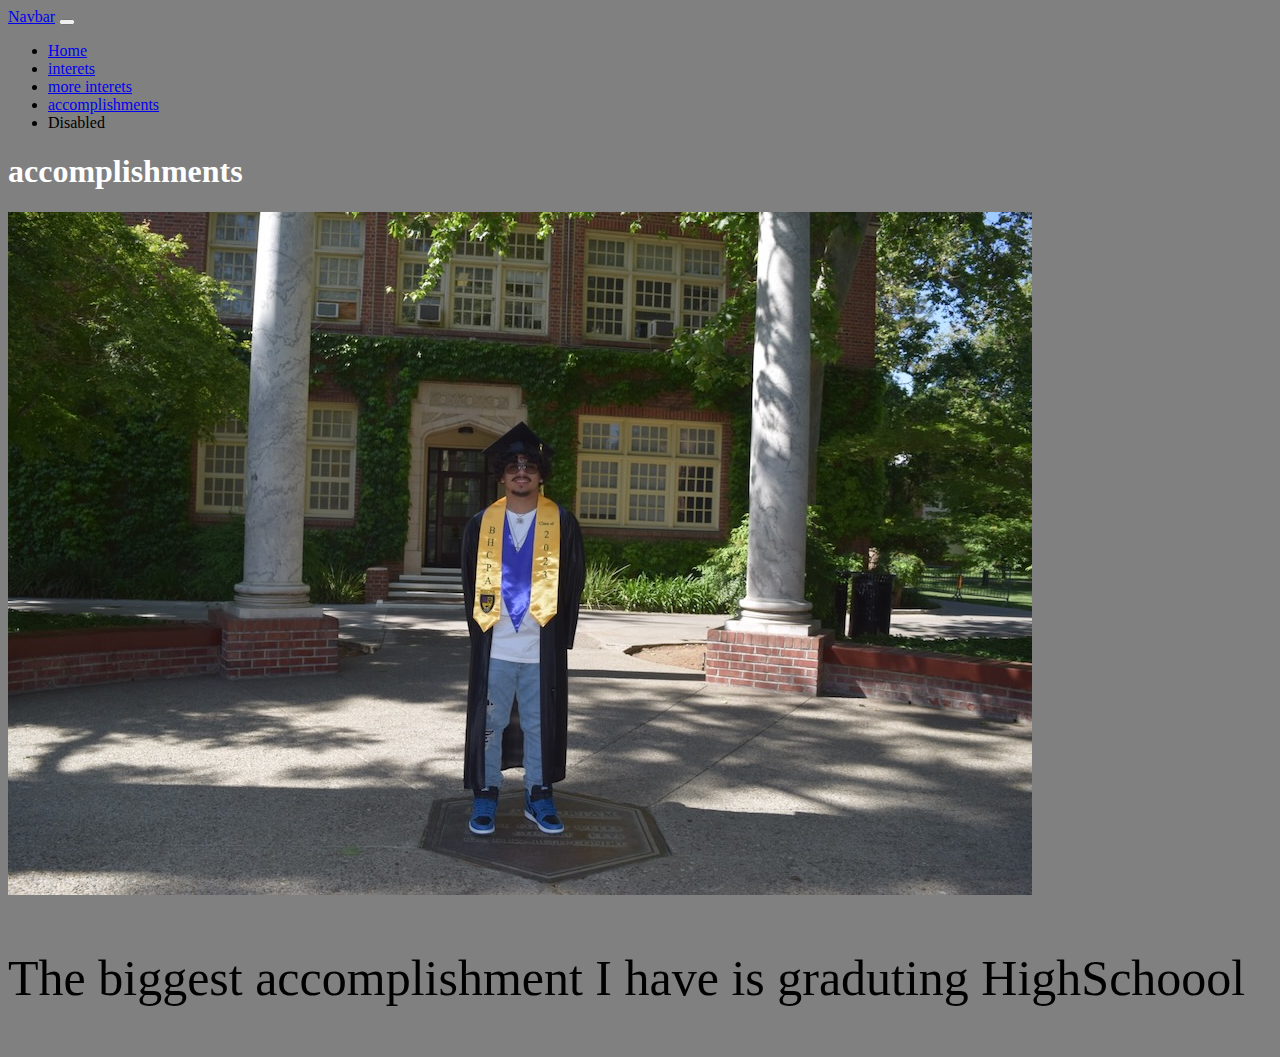
<file: pages/accomplishment.html>
<!doctype html>
<html lang="en">

<head>
  <meta charset="utf-8">
  <meta name="viewport" content="width=device-width, initial-scale=1">
  <title>Bootstrap demo</title>
  <link href="https://cdn.jsdelivr.net/npm/bootstrap@5.3.2/dist/css/bootstrap.min.css" rel="stylesheet"
    integrity="sha384-T3c6CoIi6uLrA9TneNEoa7RxnatzjcDSCmG1MXxSR1GAsXEV/Dwwykc2MPK8M2HN" crossorigin="anonymous">
  <link rel="stylesheet" href="../styles/styles.css">
</head>

<body>
  <nav class="navbar navbar-expand-lg bg-body-tertiary">
    <div class="container-fluid">
      <a class="navbar-brand" href="#">Navbar</a>
      <button class="navbar-toggler" type="button" data-bs-toggle="collapse" data-bs-target="#navbarNav"
        aria-controls="navbarNav" aria-expanded="false" aria-label="Toggle navigation">
        <span class="navbar-toggler-icon"></span>
      </button>
      <div class="collapse navbar-collapse" id="navbarNav">
        <ul class="navbar-nav">
          <li class="nav-item">
            <a class="nav-link active" aria-current="page" href="../index.html">Home</a>
          </li>
          <li class="nav-item">
            <a class="nav-link" href="./interets.html">interets</a>
          </li>
          <li class="nav-item">
            <a class="nav-link" href="./interests2.html"> more interets</a>
          </li>
          <li class="nav-item">
            <a class="nav-link" href="./accomplishment.html">accomplishments</a>
          </li>
          <li class="nav-item">
            <a class="nav-link disabled" aria-disabled="true">Disabled</a>
          </li>
        </ul>
      </div>
    </div>
  </nav>
  <div>
    <h1>accomplishments</h1>
  </div>
  <div class>
    <div class="row">
      <img class="computer col-7" src="../assests/DSC_0809.jpeg" alt="a picture of my sheo collection">
      <div class="row-2 col-5">
        <p class=" computer-interest "> The biggest accomplishment I have is graduting HighSchoool</p>
      </div>

    </div>
  </div>




















  <script src="https://cdn.jsdelivr.net/npm/bootstrap@5.3.2/dist/js/bootstrap.bundle.min.js"
    integrity="sha384-C6RzsynM9kWDrMNeT87bh95OGNyZPhcTNXj1NW7RuBCsyN/o0jlpcV8Qyq46cDfL"
    crossorigin="anonymous"></script>
</body>

</html>
</file>
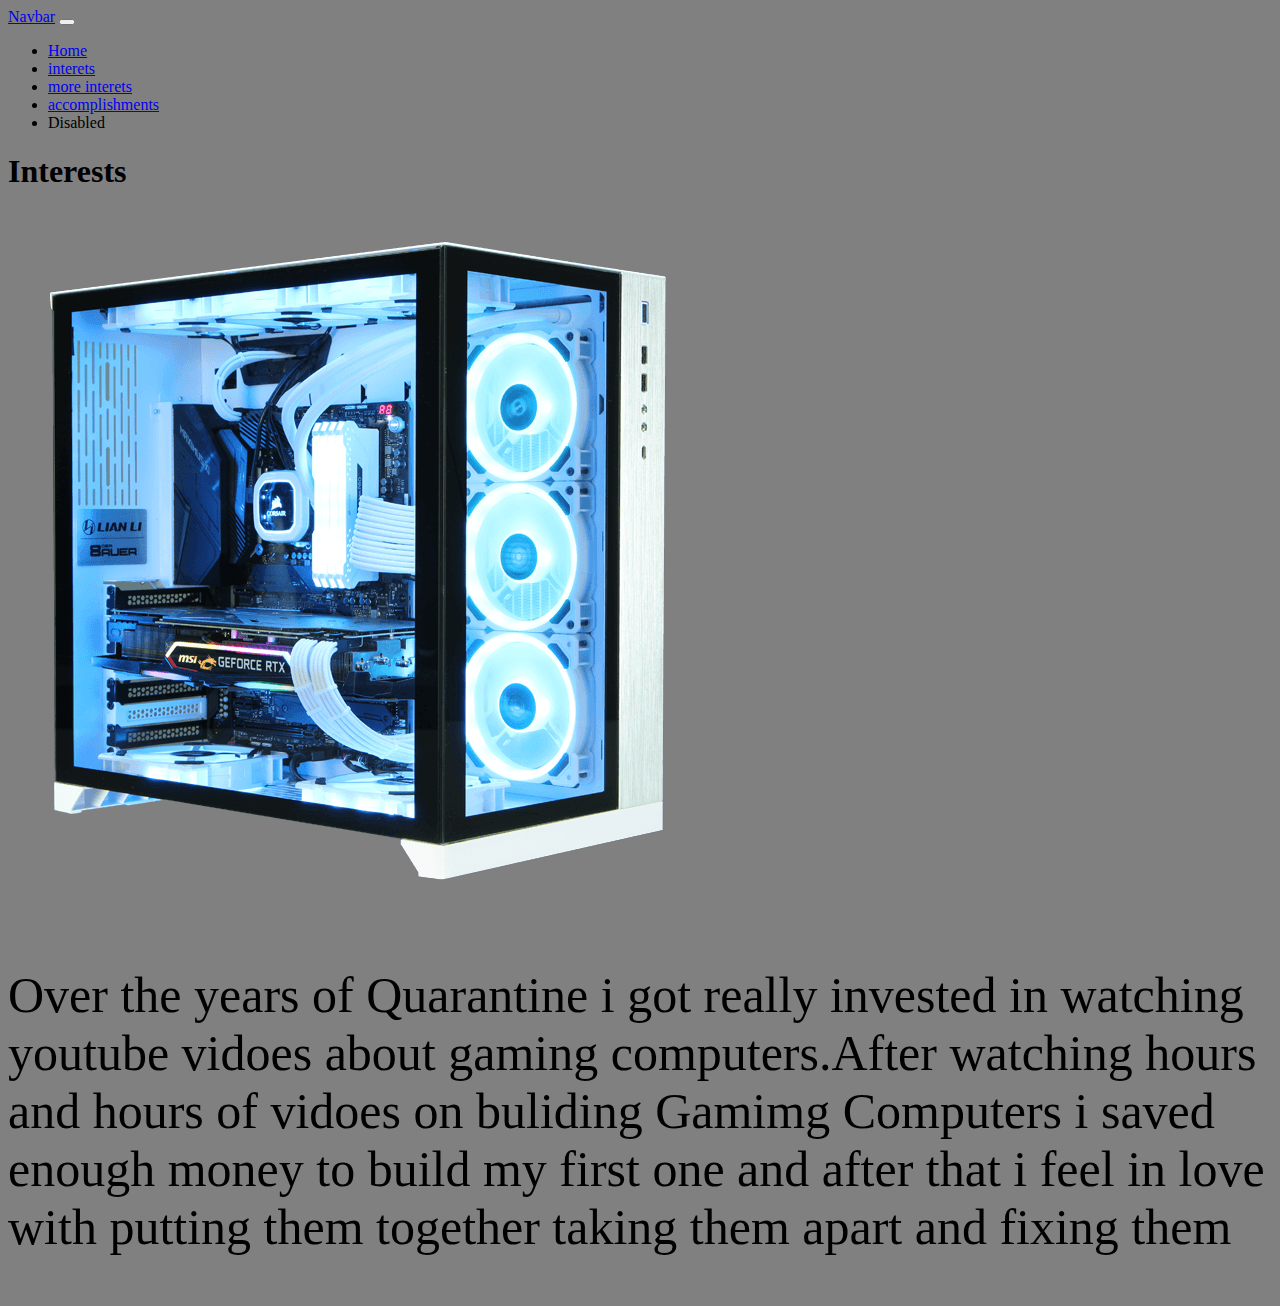
<file: pages/interests2.html>
<!doctype html>
<html lang="en">
  <head>
    <meta charset="utf-8">
    <meta name="viewport" content="width=device-width, initial-scale=1">
    <title>Bootstrap demo</title>
    <link href="https://cdn.jsdelivr.net/npm/bootstrap@5.3.2/dist/css/bootstrap.min.css" rel="stylesheet" integrity="sha384-T3c6CoIi6uLrA9TneNEoa7RxnatzjcDSCmG1MXxSR1GAsXEV/Dwwykc2MPK8M2HN" crossorigin="anonymous">
   <link rel="stylesheet" href="../styles/styles.css">
  </head>
  <body class="interests2">
    <nav class="navbar navbar-expand-lg bg-body-tertiary">
        <div class="container-fluid">
          <a class="navbar-brand" href="#">Navbar</a>
          <button class="navbar-toggler" type="button" data-bs-toggle="collapse" data-bs-target="#navbarNav" aria-controls="navbarNav" aria-expanded="false" aria-label="Toggle navigation">
            <span class="navbar-toggler-icon"></span>
          </button>
          <div class="collapse navbar-collapse" id="navbarNav">
            <ul class="navbar-nav">
              <li class="nav-item">
                <a class="nav-link active" aria-current="page" href="../index.html">Home</a>
              </li>
              <li class="nav-item">
                <a class="nav-link" href="./interets.html">interets</a>
              </li>
              <li class="nav-item">
                <a class="nav-link" href="./interests2.html"> more interets</a>
              </li>
              <li class="nav-item">
                <a class="nav-link" href="./accomplishment.html">accomplishments</a>
              </li>
              <li class="nav-item">
                <a class="nav-link disabled" aria-disabled="true">Disabled</a>
              </li>
            </ul>
          </div>
        </div>
      </nav>
      <h1 class="title">Interests</h1>
  <div class>
    <div class="row">
      <img class="computer col-7" src="../assests/13515225_13.png" alt="a picture of my sheo collection">
      <div class="row-2 col-5">
        <p class=" computer-interest "> Over the years of Quarantine i got really invested in watching youtube vidoes about gaming computers.After watching hours and hours of vidoes on buliding Gamimg Computers i saved enough money to build my first one and after that i feel in love with putting them together taking them apart and fixing them </p>
      </div>

    </div>
  </div>
  </div>


    
    
    
    
    
    
    
    
    
    
    
    
    
    
    
    
    
    
    
    
    
    
    <script src="https://cdn.jsdelivr.net/npm/bootstrap@5.3.2/dist/js/bootstrap.bundle.min.js" integrity="sha384-C6RzsynM9kWDrMNeT87bh95OGNyZPhcTNXj1NW7RuBCsyN/o0jlpcV8Qyq46cDfL" crossorigin="anonymous"></script>
  </body>
</html>
</file>
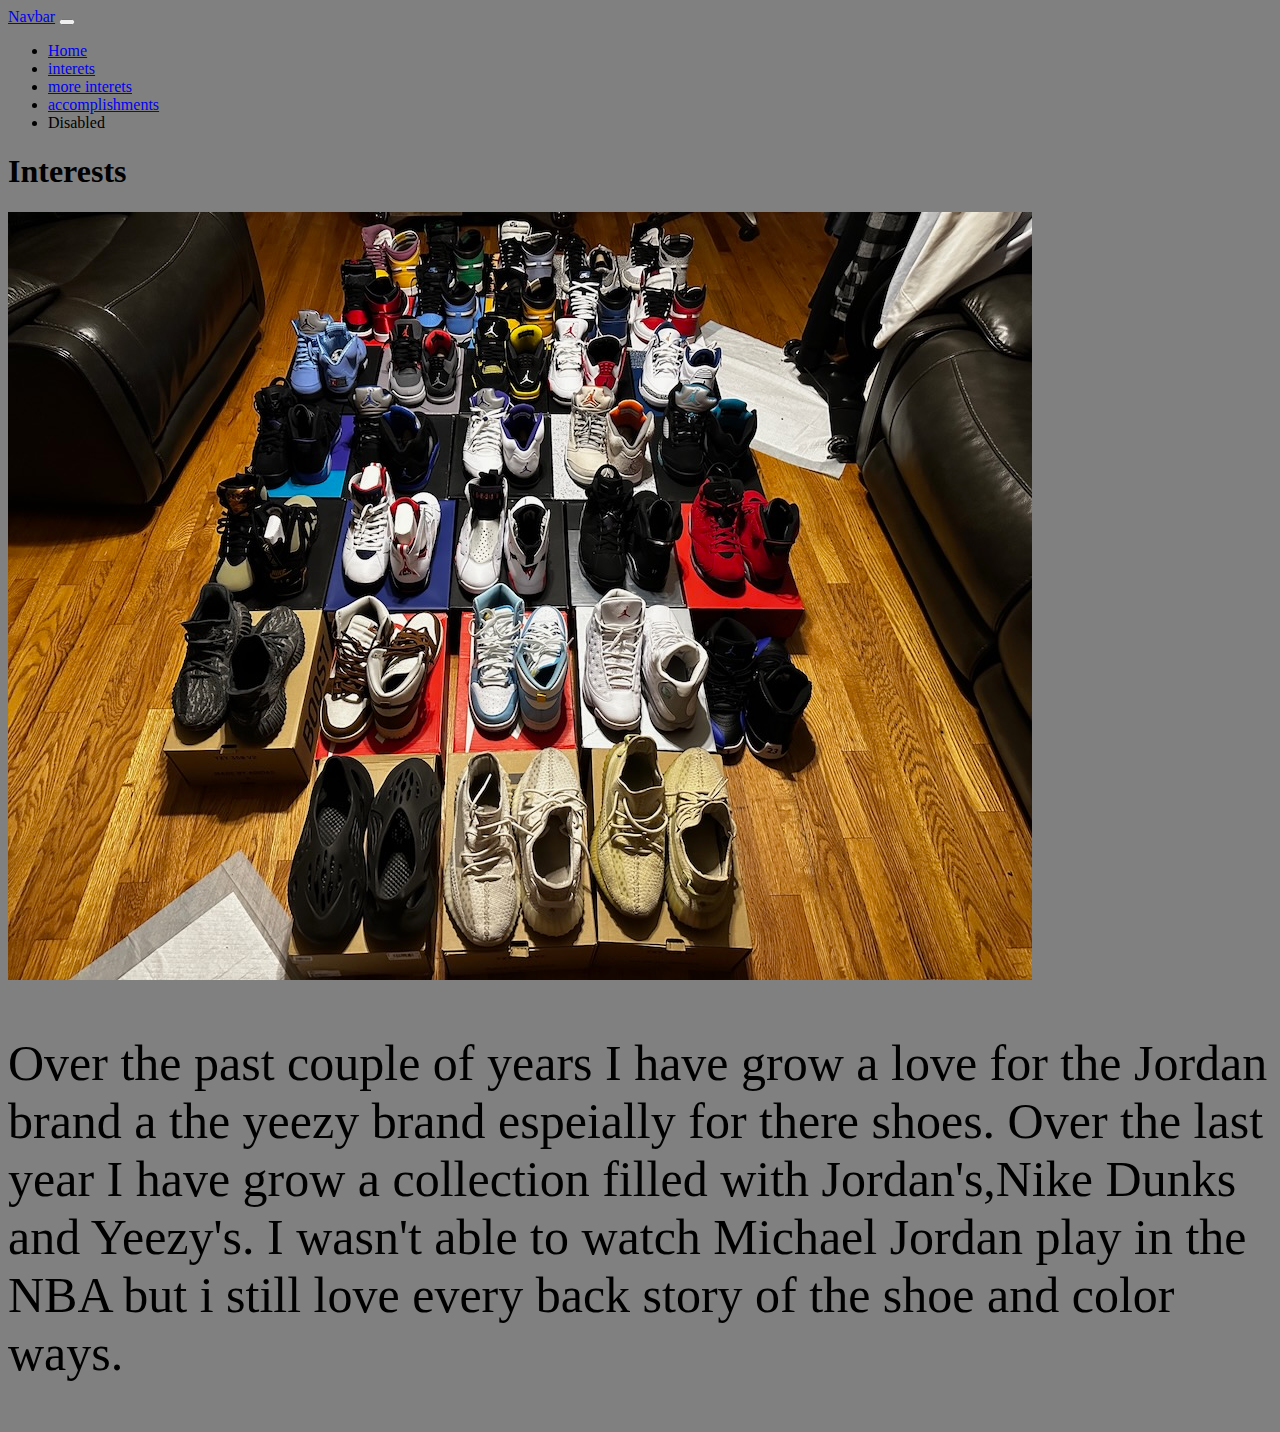
<file: pages/interets.html>
<!doctype html>
<html lang="en">

<head>
  <meta charset="utf-8">
  <meta name="viewport" content="width=device-width, initial-scale=1">
  <title>Bootstrap demo</title>
  <link href="https://cdn.jsdelivr.net/npm/bootstrap@5.3.2/dist/css/bootstrap.min.css" rel="stylesheet"
    integrity="sha384-T3c6CoIi6uLrA9TneNEoa7RxnatzjcDSCmG1MXxSR1GAsXEV/Dwwykc2MPK8M2HN" crossorigin="anonymous">
  <link rel="stylesheet" href="../styles/styles.css">
</head>

<body class="interets">
  <nav class="navbar navbar-expand-lg bg-body-tertiary">
    <div class="container-fluid">
      <a class="navbar-brand" href="#">Navbar</a>
      <button class="navbar-toggler" type="button" data-bs-toggle="collapse" data-bs-target="#navbarNav"
        aria-controls="navbarNav" aria-expanded="false" aria-label="Toggle navigation">
        <span class="navbar-toggler-icon"></span>
      </button>
      <div class="collapse navbar-collapse" id="navbarNav">
        <ul class="navbar-nav">
          <li class="nav-item">
            <a class="nav-link active" aria-current="page" href="../index.html">Home</a>
          </li>
          <li class="nav-item">
            <a class="nav-link" href="./interets.html">interets</a>
          </li>
          <li class="nav-item">
            <a class="nav-link" href="./interests2.html"> more interets</a>
          </li>
          <li class="nav-item">
            <a class="nav-link" href="./accomplishment.html">accomplishments</a>
          </li>
          <li class="nav-item">
            <a class="nav-link disabled" aria-disabled="true">Disabled</a>
          </li>
        </ul>
      </div>
    </div>
  </nav>
  <h1 class="title">Interests</h1>
  <div class>
    <div class="row">
      <img class="shoes col-7" src="../assests/IMG_1310.jpeg" alt="a picture of my sheo collection">
      <div class="row-2 col-5">
        <p class=" shoe-interest "> Over the past couple of years I have grow a love for the Jordan brand a the yeezy brand espeially for there shoes. Over the last year I have grow a collection filled with Jordan's,Nike Dunks and Yeezy's. I wasn't able to watch Michael Jordan play in the NBA but i still love every back story of the shoe and color ways.</p>
      </div>

    </div>
  </div>
  </div>




















  <script src="https://cdn.jsdelivr.net/npm/bootstrap@5.3.2/dist/js/bootstrap.bundle.min.js"
    integrity="sha384-C6RzsynM9kWDrMNeT87bh95OGNyZPhcTNXj1NW7RuBCsyN/o0jlpcV8Qyq46cDfL"
    crossorigin="anonymous"></script>
</body>

</html>
</file>
<file: styles/styles.css>
h1{
color: white;
}
body.body{
    background-image: url(../assests/DSC_0809.jpeg);
    background-size: cover;
}
.shoe-interest{
    font-size: 50px;
}
.title{
    color: black;
}
.interets{
    background-color: grey;
}
body{
background-color: grey;
}
.computer-interest{
    font-size: 50px;
}
body.accomplishents{
    background-image: url(../assests/DSC_0809.jpeg);
    background-size: cover;
}
</file>
